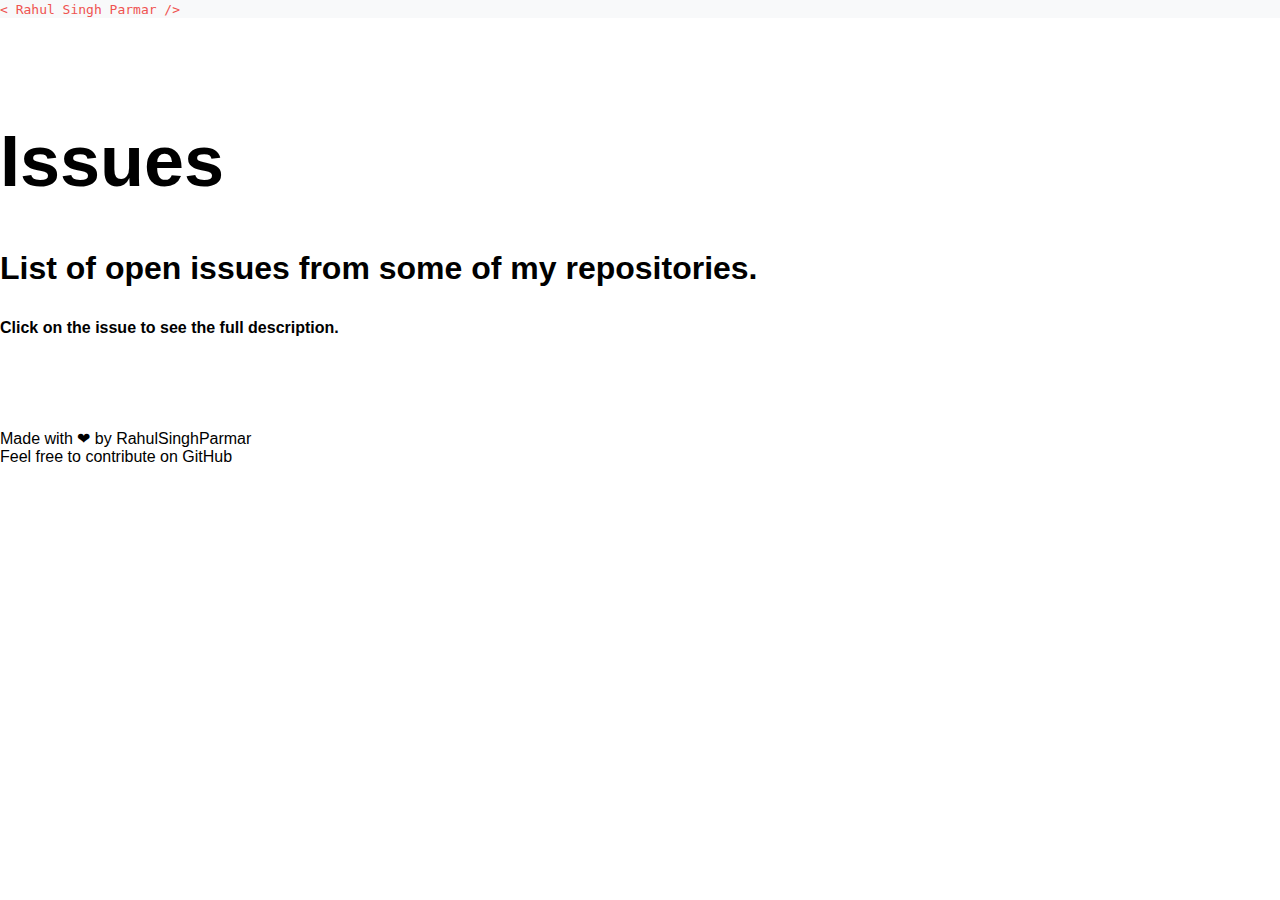
<file: pages/issues.html>
<!doctype html>

<html lang="en">

<head>
	<meta charset="utf-8">
	<title>Rahul Singh Parmar</title>
	<meta name="description" content="Portfolio">
	<meta name="author" content="RahulSinghParmar">
	<link rel="icon" type="image/jpg" href="../assets/favicon.ico"/>
	<meta name="viewport" content="width=device-width, initial-scale=1">
	<link href="https://cdn.jsdelivr.net/npm/bootstrap@5.1.3/dist/css/bootstrap.min.css" rel="stylesheet" integrity="sha384-1BmE4kWBq78iYhFldvKuhfTAU6auU8tT94WrHftjDbrCEXSU1oBoqyl2QvZ6jIW3" crossorigin="anonymous">
	<link rel="stylesheet" href="../css/styles.css">
	<link rel="stylesheet" href="../css/issues.css">
	<link href="https://fonts.googleapis.com/icon?family=Material+Icons" rel="stylesheet">
</head>

<body>

	<nav class="navbar navbar-expand-sm fixed-top" id="navbar">
		<div class="container">
			<a class="navbar-brand" href="../index.html"><code>< Rahul Singh Parmar /></code></a>
		</div>
	</nav>

	<div class="container">

    <br><br><br>
    <div class="row">
      <div class="col-sm-12">
        <h1 class="text-center">Issues</h1>
        <h3 class="text-center">List of open issues from some of my repositories.</h3>
        <h4 class="text-center">Click on the issue to see the full description.</h4>
      </div>

			<div class="text-center" id="githublabels" style="border: none !important"></div>
			<br><br><br>
      <div id="githubissues" class="flex-col-2"></div>
  </div>

		<footer class="footer">
			Made with &#10084 by <a href="https://github.com/RahulSinghParmar" target="_blank" rel="noopener">RahulSinghParmar</a><br>
			Feel free to contribute on <a href="https://github.com/RahulSinghParmar/Portfolio">GitHub</a> <span id="version"></span>

		</footer>

	</div>

  <script src="../js/issues.js" type="module"></script>
	<script src="https://code.jquery.com/jquery-3.2.1.slim.min.js"
		integrity="sha384-KJ3o2DKtIkvYIK3UENzmM7KCkRr/rE9/Qpg6aAZGJwFDMVNA/GpGFF93hXpG5KkN"
		crossorigin="anonymous"></script>
	<script src="https://cdnjs.cloudflare.com/ajax/libs/popper.js/1.12.9/umd/popper.min.js"
		integrity="sha384-ApNbgh9B+Y1QKtv3Rn7W3mgPxhU9K/ScQsAP7hUibX39j7fakFPskvXusvfa0b4Q"
		crossorigin="anonymous"></script>
	<script src="https://maxcdn.bootstrapcdn.com/bootstrap/4.0.0/js/bootstrap.min.js"
		integrity="sha384-JZR6Spejh4U02d8jOt6vLEHfe/JQGiRRSQQxSfFWpi1MquVdAyjUar5+76PVCmYl"
		crossorigin="anonymous"></script>
</body>

</html>
</file>
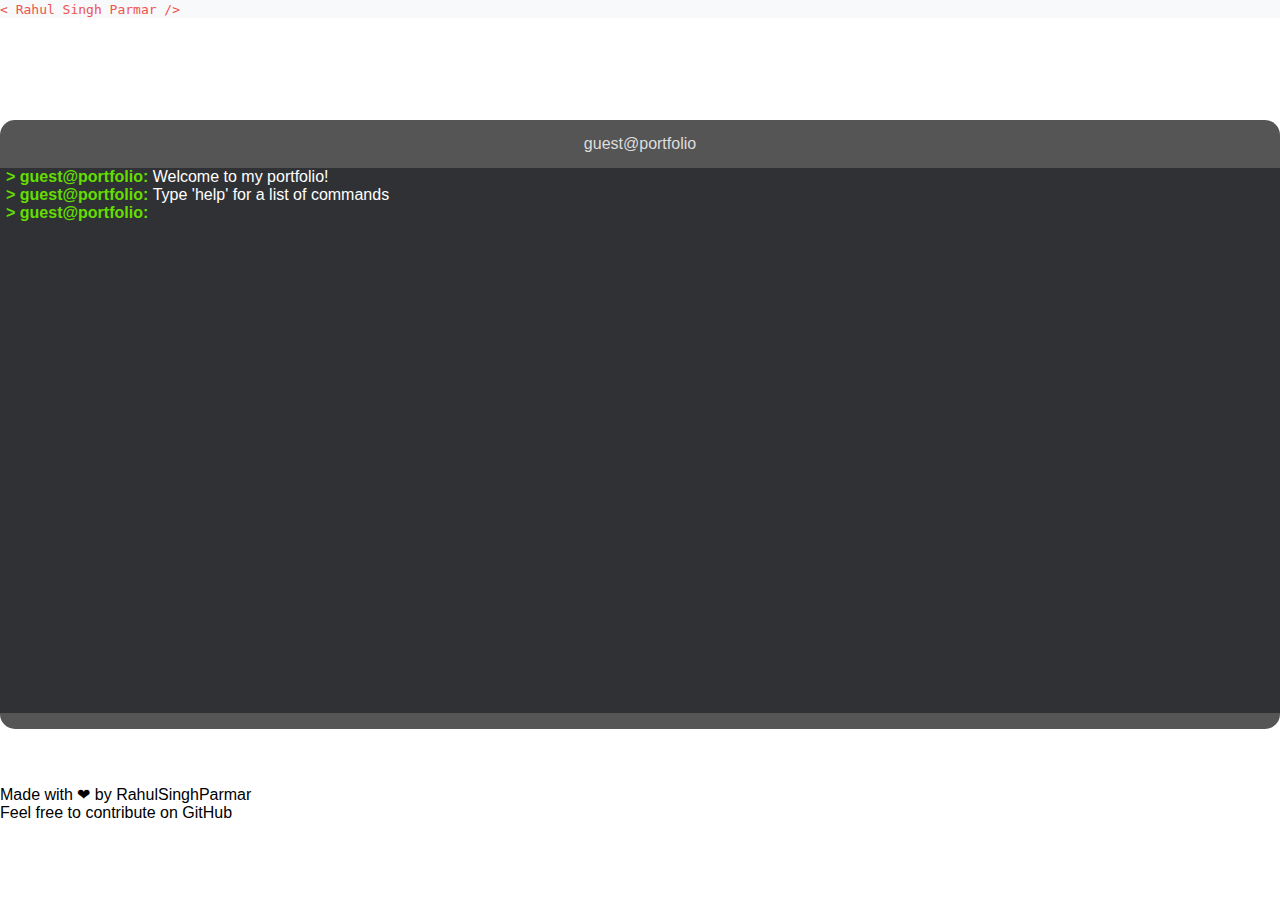
<file: pages/terminal.html>
<!doctype html>

<html lang="en">

<head>
    <meta charset="utf-8">
    <title>Rahul Singh Parmar</title>
    <meta name="description" content="Portfolio">
    <meta name="author" content="RahulSinghParmar">
    <link rel="shortcut icon" type="image/jpg" href="../assets/favicon.ico" />
    <meta name="viewport" content="width=device-width, initial-scale=1">
    <link href="https://cdn.jsdelivr.net/npm/bootstrap@5.1.3/dist/css/bootstrap.min.css" rel="stylesheet" integrity="sha384-1BmE4kWBq78iYhFldvKuhfTAU6auU8tT94WrHftjDbrCEXSU1oBoqyl2QvZ6jIW3" crossorigin="anonymous">
    <link rel="stylesheet" href="../css/styles.css">
    <link rel="stylesheet" href="../css/terminal.css">
    <link href="https://fonts.googleapis.com/icon?family=Material+Icons" rel="stylesheet">
</head>

<body>

    <nav class="navbar navbar-expand-sm fixed-top" id="navbar">
        <div class="container">
            <a class="navbar-brand" href="../index.html"><code>< Rahul Singh Parmar /></code></a>
        </div>
    </nav>

    <div class="container">

        <br><br><br>
        <div class="row">
            <div class="col-sm-12">
                <h1 class="text-center"></h1>
                <h3 class="text-center"></h3>
            </div>

            <div class="console" onclick="document.getElementById('console_input').focus()" ;>
                <header>
                    <p>guest@portfolio</p>
                </header>
                <div class="consolebody" id="consolebody">
                    <p class="card-text" id="terminal"></p>
                    <span class="terminal_user">> guest@portfolio:</span><input type="text" id="console_input"
                        autofocus>
                </div>
                <footer>

                </footer>
            </div>
        </div>

        <footer class="footer">
            Made with &#10084 by <a href="https://github.com/RahulSinghParmar" target="_blank" rel="noopener">RahulSinghParmar</a><br>
            Feel free to contribute on <a href="https://github.com/RahulSinghParmar/Portfolio">GitHub</a> <span
                id="version"></span>

        </footer>

    </div>

    <script src="../js/terminal.js"></script>
    <script src="https://code.jquery.com/jquery-3.2.1.slim.min.js"
        integrity="sha384-KJ3o2DKtIkvYIK3UENzmM7KCkRr/rE9/Qpg6aAZGJwFDMVNA/GpGFF93hXpG5KkN"
        crossorigin="anonymous"></script>
    <script src="https://cdnjs.cloudflare.com/ajax/libs/popper.js/1.12.9/umd/popper.min.js"
        integrity="sha384-ApNbgh9B+Y1QKtv3Rn7W3mgPxhU9K/ScQsAP7hUibX39j7fakFPskvXusvfa0b4Q"
        crossorigin="anonymous"></script>
    <script src="https://maxcdn.bootstrapcdn.com/bootstrap/4.0.0/js/bootstrap.min.js"
        integrity="sha384-JZR6Spejh4U02d8jOt6vLEHfe/JQGiRRSQQxSfFWpi1MquVdAyjUar5+76PVCmYl"
        crossorigin="anonymous"></script>
</body>

</html>
</file>
<file: css/styles.css>
body {
  font-family: 'Montserrat', sans-serif;
  margin: 0;
  font-display: swap;
}

a {
  color: black;
  text-decoration: none;
}

a:hover {
  color: #ef5350;
  text-decoration: none;
  cursor: pointer;
}

h1 {
  font-size: 4.5rem;
}

h2 {
  font-size: 3.5rem;
}

h3 {
  font-size: 2rem;
}

.navbar {
  background-color: #f8f9fa;
}

.navbar-nav {
  margin-left: auto;
}

@media (max-width: 576px) {
  .navbar-nav {
    margin: auto;
  }
}

a.nav-link:hover {
  color: #ef5350 !important;
  text-decoration: none;
  cursor: pointer;
}

.padding-on-md {
  padding-top: 0;
}

/* Chatbot */
.RecastApp .RecastAppMessage .RecastAppCard--text,
.RecastApp .RecastAppMessage .CaiAppCard--text,
.CaiApp .CaiAppMessage .RecastAppCard--text,
.CaiApp .CaiAppMessage .CaiAppCard--text {
  color: black;
}

@media (max-width: 419px) {
  .RecastApp .RecastAppChat.open,
  .CaiApp .CaiAppChat.open {
    height: 100%;
    min-height: available;
  }

  .RecastApp .RecastAppLive,
  .CaiApp .CaiAppLive {
    height: 90vh !important;
  }

  .RecastApp .RecastAppInput,
  .CaiApp .CaiAppInput {
    position: fixed !important;
  }
}

@media (max-width: 992px) {
  .padding-on-md {
    padding-top: 1rem;
  }
}

.card {
  margin-bottom: 1rem;
  background-color: #f8f9fa;
}

.padding {
  padding-top: 5rem;
}

.padding-top {
  padding-top: 64px;
}

.footer {
  padding-top: 1rem;
  padding-bottom: 1rem;
}

.socials {
  padding-top: 1rem;
  padding-bottom: 1rem;
}

.box {
  display: block;
  height: 12rem;
  margin-top: 1rem;
}

.text {
  font-size: 1rem;
}

.highlight-red {
  color: #ef5350;
}
.highlight-orange {
  color: rgba(253, 149, 90, 0.8);
}
.highlight-pink {
  color: blueviolet;
}
.highlight-blue {
  color: #6ac4ff;
}

.carousel {
  width: 100%;
  font-size: 4.5rem;
  line-height: 5rem;
  height: 5rem;
}
.carousel .pre {
  position: absolute;
}
.carousel .change_outer {
  bottom: 0;
  height: 5rem;
  overflow: hidden;
}
.carousel .change_outer .change_inner {
  animation: rotate 8s ease-in-out infinite;
}

#typewriter:after {
  content: '|';
  animation: blink 500ms linear infinite alternate;
}

@keyframes rotate {
  0%,
  20% {
    transform: translateY(0);
  }
  25%,
  45% {
    transform: translateY(-5.85rem);
  }
  50%,
  70% {
    transform: translateY(-11.75rem);
  }
  75%,
  95% {
    transform: translateY(-17.6rem);
  }
  100% {
    transform: translateY(-23.5rem);
  }
}

@-webkit-keyframes blink {
  0% {
    opacity: 0;
  }
  100% {
    opacity: 1;
  }
}
@-moz-keyframes blink {
  0% {
    opacity: 0;
  }
  100% {
    opacity: 1;
  }
}
@keyframes blink {
  0% {
    opacity: 0;
  }
  100% {
    opacity: 1;
  }
}

@media (min-width: 576px) {
  .text {
    font-size: 1rem;
  }

  .box {
    display: block;
    height: 12rem;
    margin-top: 1rem;
  }
}

@media (min-width: 768px) {
  .text {
    font-size: 2rem;
  }

  .box {
    display: block;
    height: 22rem;
    margin-top: 0rem;
  }
}

@media (min-width: 992px) {
  .text {
    font-size: 2rem;
  }

  .box {
    display: block;
    height: 22rem;
    margin-top: 0rem;
  }
}

@media (min-width: 1200px) {
  .text {
    font-size: 2rem;
  }

  .box {
    display: block;
    height: 22rem;
    margin-top: 0rem;
  }
}

.timeline {
  border-left: 3px solid #ef5350;
  border-bottom-right-radius: 4px;
  border-top-right-radius: 4px;
  margin: 0 auto;
  letter-spacing: 0.2px;
  position: relative;
  line-height: 1.4em;
  font-size: 1.03em;
  padding: 50px;
  list-style: none;
  text-align: left;
  max-width: 40%;
}

@media (max-width: 767px) {
  .timeline {
    max-width: 98%;
    padding: 25px;
  }
}

.timeline h1 {
  font-weight: 300;
  font-size: 1.4em;
}

.timeline h2,
.timeline h3 {
  font-weight: 600;
  font-size: 1rem;
  margin-bottom: 10px;
}

.timeline .event {
  border-bottom: 1px solid #e8ebf1;
  padding-bottom: 25px;
  margin-bottom: 25px;
  position: relative;
}

@media (max-width: 767px) {
  .timeline .event {
    padding-top: 30px;
  }
}

.timeline .event:last-of-type {
  padding-bottom: 0;
  margin-bottom: 0;
  border: none;
}

.timeline .event:before,
.timeline .event:after {
  position: absolute;
  display: block;
  top: 0;
}

.timeline .event:before {
  left: -207px;
  content: attr(data-date);
  text-align: right;
  font-weight: 100;
  font-size: 0.9em;
  min-width: 120px;
}

@media (max-width: 767px) {
  .timeline .event:before {
    left: 0px;
    text-align: left;
  }
}

.timeline .event:after {
  -webkit-box-shadow: 0 0 0 3px #ef5350;
  box-shadow: 0 0 0 3px #ef5350;
  left: -55.8px;
  background: white;
  border-radius: 50%;
  height: 9px;
  width: 9px;
  content: '';
  top: 5px;
}

@media (max-width: 767px) {
  .timeline .event:after {
    left: -31.8px;
  }
}

.rtl .timeline {
  border-left: 0;
  text-align: right;
  border-bottom-right-radius: 0;
  border-top-right-radius: 0;
  border-bottom-left-radius: 4px;
  border-top-left-radius: 4px;
  border-right: 3px solid #ef5350;
}

.rtl .timeline .event::before {
  left: 0;
  right: -170px;
}

.rtl .timeline .event::after {
  left: 0;
  right: -55.8px;
}

.flex-col-2 {
  width: 100%;
  height: auto;
  columns: 2;
}

@media (max-width: 768px) {
  .flex-col-2 {
    width: 100%;
    height: auto;
    columns: 1;
  }
}

.flex-card {
  width: 100%;
  overflow: hidden;
  break-inside: avoid;
  padding: 0;
}

.card-text {
  color: black;
}

@media (prefers-color-scheme: dark) {
  body {
    background-color: #202124;
    color: #fff;
  }

  a {
    color: #fff;
  }
  .navbar {
    background-color: #303134;
  }

  .timeline .event:after {
    background: #202124;
  }

  .card {
    background-color: #303134;
  }

  .card-text {
    color: white;
  }

  .navbar-toggler {
    color: rgba(255, 255, 255, 0.55);
    border-color: rgba(255, 255, 255, 0.1);
  }
}

#contact {
  margin-bottom: 32px;
}

/* Remove box shadow of chat icon */
.RecastApp .RecastAppExpander,
.CaiApp .CaiAppExpander {
  box-shadow: none !important;
}


#myimg  {
  width: auto;
  clip-path: circle();
}
</file>
<file: css/issues.css>
.active {
  border: 1px solid rgba(81, 203, 238, 1);
}
</file>
<file: css/terminal.css>
input {
  border: none;
  background: transparent;
  color: #fff;
  outline: none;
}

.key {
  font-weight: bold;
}

.terminal_user {
  color: #63de00;
  font-weight: bold;
}

.console {
  height: 65vh;
  box-sizing: border-box;
  margin-bottom: 4rem;
}

.card-text {
  margin: 0;
}

.console header {
  border-top-left-radius: 15px;
  border-top-right-radius: 15px;
  background-color: #555;
  height: 3rem;
  line-height: 3rem;
  text-align: center;
  color: #ddd;
}

.console footer {
  border-bottom-left-radius: 15px;
  border-bottom-right-radius: 15px;
  background-color: #555;
  height: 1rem;
  line-height: 1rem;
  text-align: center;
  color: #ddd;
}

.console .consolebody {
  box-sizing: border-box;
  padding-left: 6px;
  padding-right: 6px;
  height: calc(100% - 40px);
  overflow-x: hidden;
  overflow-y: scroll;
  scroll-behavior: smooth;
  /* background-color: #303134; */
  color: #63de00;
}

@media (prefers-color-scheme: light) {
  .console .consolebody {
    background-color: #303134;
    color: #000;
  }
  /* make text white in card-text */
  .card-text {
    color: white !important;
  }
}
</file>
